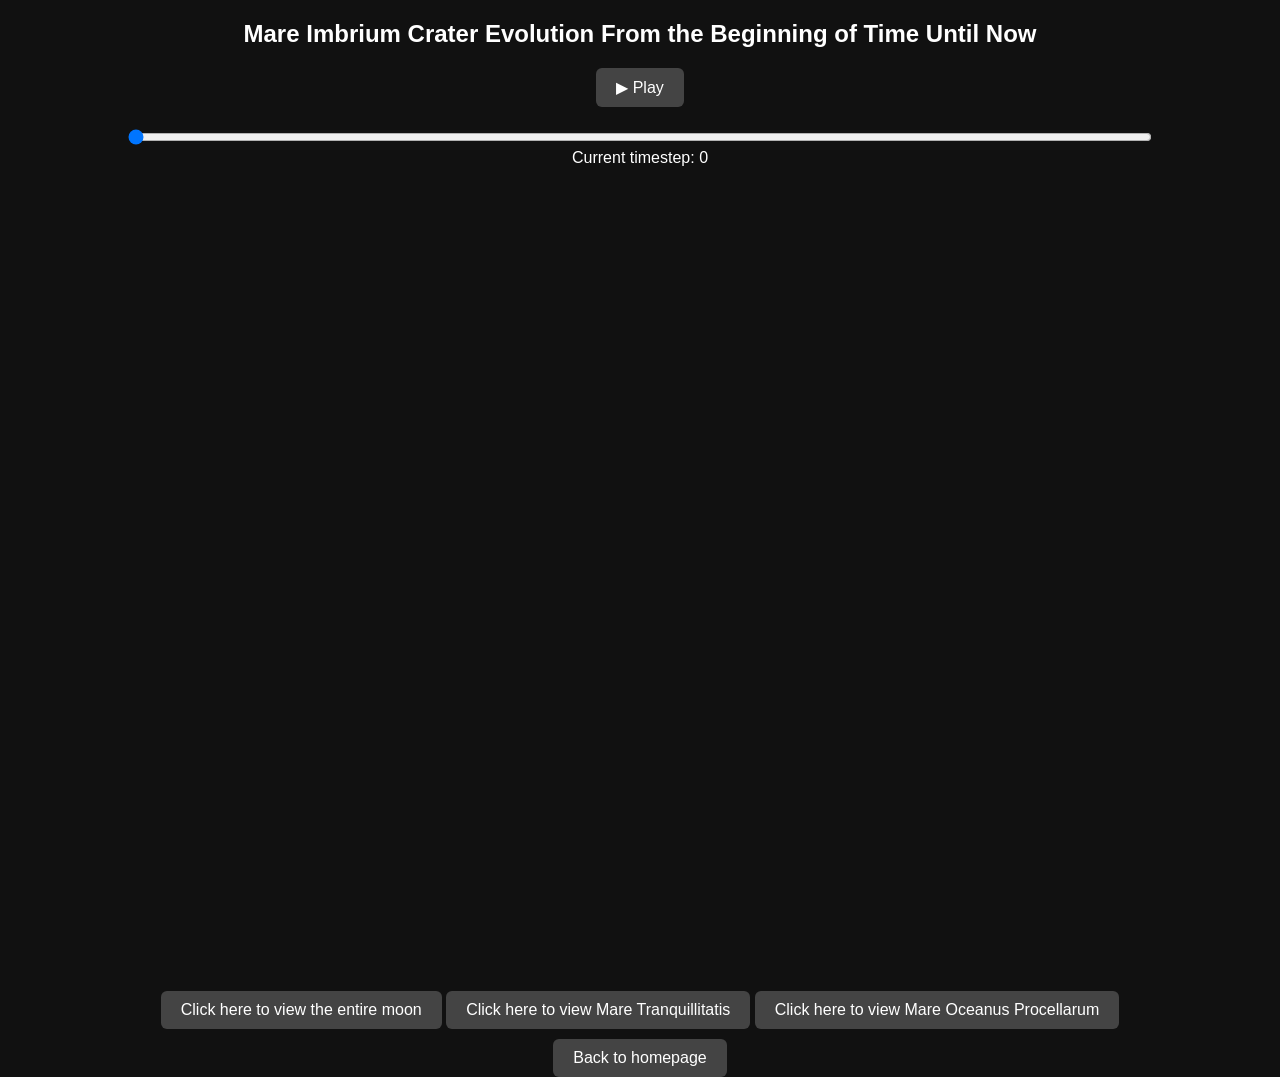
<file: imbrium.html>
<!DOCTYPE html>
<html lang="en">
<head>
  <link rel="stylesheet" href="style.css">
  <meta charset="UTF-8" />
  <title>Mare Imbrium Crater Evolution From the Beginning of Time Until Now</title>

  <script src="https://d3js.org/d3.v7.min.js"></script>

  <style>
    body {
      background: #111;
      color: white;
      font-family: sans-serif;
      text-align: center;
    }
    #sliderContainer { margin-top: 20px; }
    input[type="range"] { width: 80%; }

    button {
      padding: 10px 20px;
      background: #444;
      color: white;
      border: none;
      font-size: 16px;
      cursor: pointer;
      border-radius: 6px;
    }
  </style>
</head>

<body>
<h2>Mare Imbrium Crater Evolution From the Beginning of Time Until Now</h2>

<button id="playBtn">▶ Play</button>

<div id="sliderContainer">
  <input id="timeSlider" type="range" min="0" max="100" value="0" step="1">
  <div>Current timestep: <span id="timeValue">0</span></div>
</div>

<svg id="svg" width="800" height="800"></svg>

<script>
const width = 800, height = 800;
const svg = d3.select("#svg");

// Projection
let projection = d3.geoOrthographic()
  .scale(350)
  .translate([width/2, height/2])
  .clipAngle(90)
  .rotate([15.6, -32.8]);

const path = d3.geoPath().projection(projection);

// Draw sphere
svg.append("path")
  .datum({ type: "Sphere" })
  .attr("fill", "#222")
  .attr("stroke", "#888")
  .attr("d", path);

// Drag to rotate
svg.call(
  d3.drag()
    .on("drag", (event) => {
      const rot = projection.rotate();
      projection.rotate([rot[0] + event.dx * 0.25, rot[1] - event.dy * 0.25]);
      svg.select("path").attr("d", path);
      update(currentTimestep);
    })
);

// Load data
d3.json("mare_imbrium1.5m.json").then(data => {

  data.forEach(d => {
    d.Longitude = +d.Longitude;
    d.Latitude  = +d.Latitude;
    d.Size  = +d.Size;
    d.TimeStep = +d.TimeStep;
  });

  const minT = d3.min(data, d => d.TimeStep);
  const maxT = d3.max(data, d => d.TimeStep);

  const slider = document.getElementById("timeSlider");
  slider.min = minT;
  slider.max = maxT;

  const radiusScale = d3.scaleSqrt()
    .domain([0.5, 600])
    .range([1, 40]);

  let currentTimestep = minT;

  // --- Compute animation duration FIRST ---
  const totalSteps = Math.max(1, maxT - minT);  // avoid divide-by-zero
  const totalDurationMs = 20 * 1000;            // 30 seconds
  const stepDuration = totalDurationMs / totalSteps;

  // --- Update function (FIXED) ---
  function update(t) {
    const filtered = data.filter(d => d.TimeStep <= t);

    const circles = svg.selectAll("circle.survived")
      .data(filtered, d => d.Longitude + "_" + d.Latitude);

    circles.exit()
      .transition().duration(stepDuration * 0.7)
      .attr("r", 0)
      .remove();

    circles.enter()
      .append("circle")
      .attr("class", "survived")
      .attr("fill", "white")
      .attr("stroke", "black")
      .attr("stroke-width", 0.5)
      .attr("opacity", 0.9)
      .attr("r", 0)
      .attr("cx", d => projection([d.Longitude, d.Latitude])[0])
      .attr("cy", d => projection([d.Longitude, d.Latitude])[1])
      .merge(circles)
      .transition().duration(stepDuration)
      .attr("r", d => radiusScale(d.Size / 2))
      .attr("cx", d => projection([d.Longitude, d.Latitude])[0])
      .attr("cy", d => projection([d.Longitude, d.Latitude])[1]);
  }

  // Initial render
  update(minT);
  slider.value = minT;
  document.getElementById("timeValue").textContent = minT;

  // Slider control
  slider.addEventListener("input", () => {
    currentTimestep = +slider.value;
    document.getElementById("timeValue").textContent = currentTimestep;
    update(currentTimestep);
  });

  // --- Play button ---
  let playing = false;
  let timer = null;

  document.getElementById("playBtn").addEventListener("click", () => {
    if (!playing) {
      playing = true;
      document.getElementById("playBtn").textContent = "⏸ Pause";

      timer = setInterval(() => {
        currentTimestep++;

        if (currentTimestep > maxT) {
          clearInterval(timer);
          playing = false;
          document.getElementById("playBtn").textContent = "▶ Play";
          return;
        }

        slider.value = currentTimestep;
        document.getElementById("timeValue").textContent = currentTimestep;
        update(currentTimestep);

      }, stepDuration);

    } else {
      playing = false;
      document.getElementById("playBtn").textContent = "▶ Play";
      clearInterval(timer);
    }
  });

});
</script>

</body>
</html>

<div id="mareButtons">
  <button onclick="location.href='moon.html'">Click here to view the entire moon</button>
  <button onclick="location.href='tranq.html'">Click here to view Mare Tranquillitatis</button>
  <button onclick="location.href='oceanus.html'">Click here to view Mare Oceanus Procellarum</button>
</div>


<div id="homebutton">
  <button onclick="location.href='index.html'">Back to homepage</button>
</div>

</body>
</html>
</file>
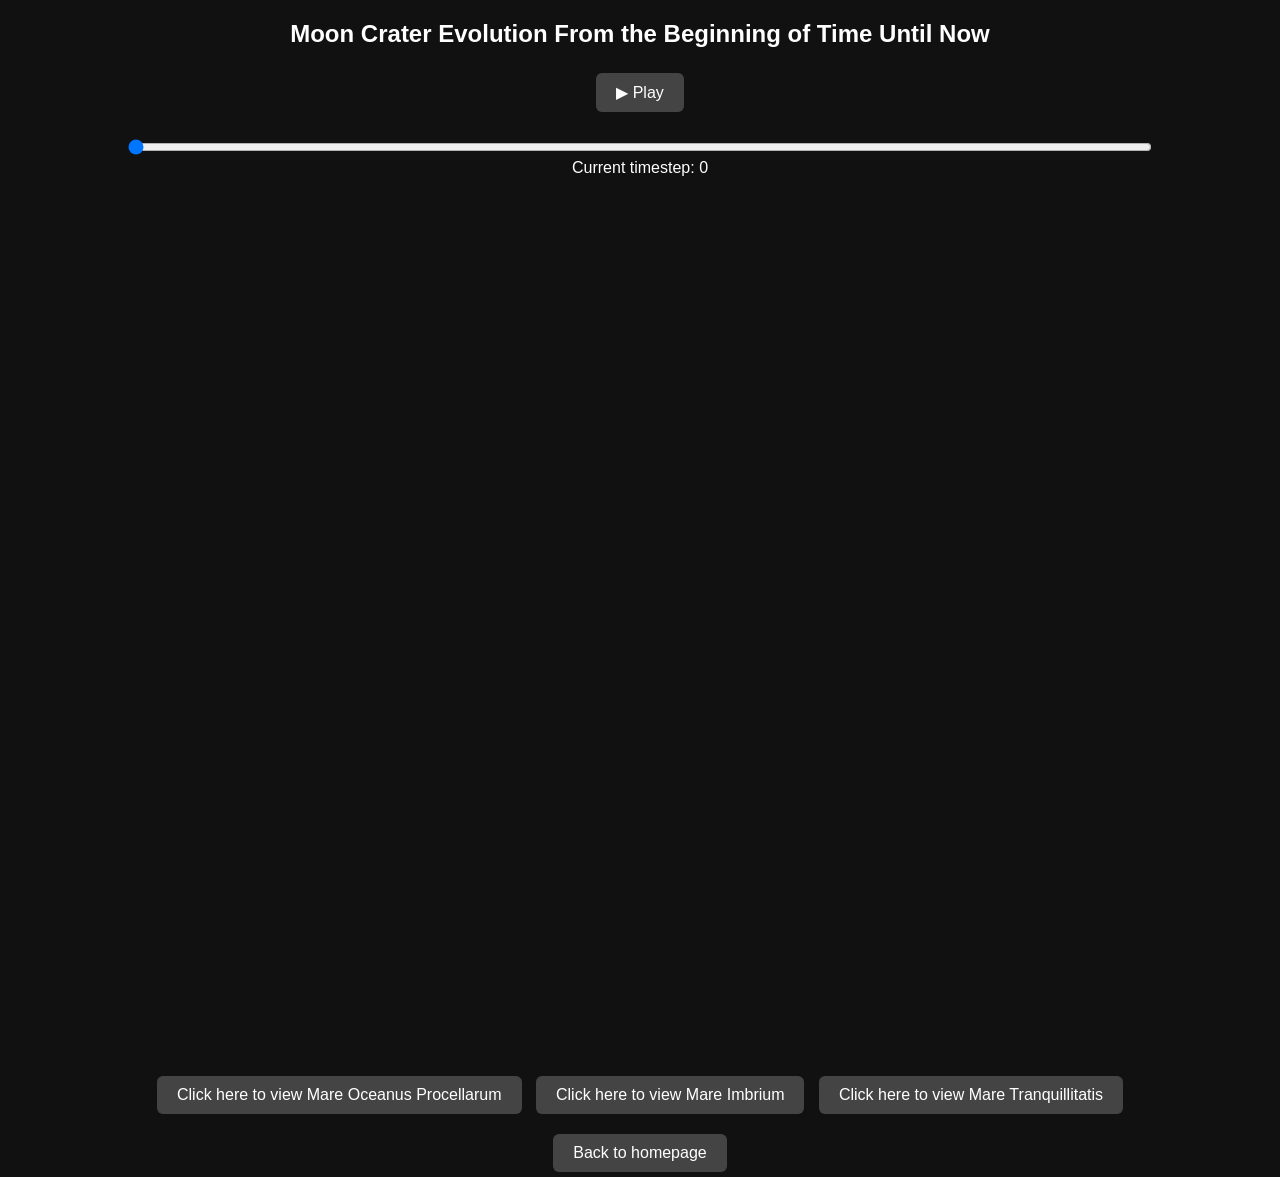
<file: moon.html>
<!DOCTYPE html>
<html lang="en">
<head>
    <link rel="stylesheet" href="style.css">
  <meta charset="UTF-8" />
  <title>Moon Crater Time Animation</title>

  <script src="https://d3js.org/d3.v7.min.js"></script>

  <style>
    body {
      background: #111;
      color: white;
      font-family: sans-serif;
      text-align: center;
    }
    #sliderContainer { margin-top: 20px; }
    input[type="range"] { width: 80%; }

    button {
      padding: 10px 20px;
      background: #444;
      color: white;
      border: none;
      font-size: 16px;
      cursor: pointer;
      border-radius: 6px;
      margin: 5px;
    }

    #cycleText {
      margin-top: 20px;
      font-size: 20px;
      font-weight: 300;
      color: #ddd;
      height: 30px;
    }

    #mareButtons {
      margin-top: 40px;
    }
  </style>
</head>

<body>
<h2>Moon Crater Evolution From the Beginning of Time Until Now</h2>

<button id="playBtn">▶ Play</button>

<div id="sliderContainer">
  <input id="timeSlider" type="range" min="0" max="100" value="0" step="1">
  <div>Current timestep: <span id="timeValue">0</span></div>
</div>

<div id="cycleText"></div>

<svg id="svg" width="800" height="800"></svg>

<script>
const width = 800, height = 800;
const svg = d3.select("#svg");

// Clear previous circles
svg.selectAll("circle").remove();

// Projection
let projection = d3.geoOrthographic()
  .scale(350)
  .translate([width/2, height/2])
  .clipAngle(90)
  .rotate([-90, 0]);

const path = d3.geoPath().projection(projection);

// Draw sphere
svg.append("path")
  .datum({ type: "Sphere" })
  .attr("fill", "#222")
  .attr("stroke", "#888")
  .attr("d", path);

// Drag rotation
svg.call(
  d3.drag().on("drag", (event) => {
    const rot = projection.rotate();
    projection.rotate([rot[0] + event.dx * 0.25, rot[1] - event.dy * 0.25]);
    svg.select("path").attr("d", path);
    if (currentTimestep >= minT) update(currentTimestep);
  })
);

// --------------------
// Text phrases
// --------------------
const phrases = [
  "As craters form on the moon, they can be overlapped by other craters that are formed after",
  "When more than 75% of the crater has been overlapped, we call this process erasure",
  "Due to erasure, much of the history of crater evolution is lost",
  "We must create a model in order to simulate the evolution of craters on the moon",
  "As time goes on, the moon is overlapped by many craters that erase the history of the moon",
  "What we see on the moon today is only a fraction of the craters that have ever formed",
  "By studying crater evolution, we can better understand the history of the moon",
];

let phraseIndex = 0;
let phraseTimer = null;

function startPhraseCycle() {
  document.getElementById("cycleText").textContent = phrases[0];
  phraseIndex = 1;

  phraseTimer = setInterval(() => {
    document.getElementById("cycleText").textContent = phrases[phraseIndex];
    phraseIndex = (phraseIndex + 1) % phrases.length;
  }, 7000);
}

function stopPhraseCycle() {
  clearInterval(phraseTimer);
  phraseTimer = null;
}

// --------------------
// Load crater data
// --------------------
let minT, maxT;
let currentTimestep = -999;

d3.json("animation_craters300k.json").then(data => {

  data.forEach(d => {
    d.Longitude = +d.Longitude;
    d.Latitude  = +d.Latitude;
    d.Size      = +d.Size;
    d.TimeStep  = +d.TimeStep;
  });

  minT = d3.min(data, d => d.TimeStep);
  maxT = d3.max(data, d => d.TimeStep);

  const slider = document.getElementById("timeSlider");
  slider.min = minT;
  slider.max = maxT;

  const radiusScale = d3.scaleSqrt()
    .domain([0.5, 600])
    .range([1, 40]);

  const totalSteps = Math.max(1, maxT - minT);
  const totalDurationMs = 40000;
  const stepDuration = totalDurationMs / totalSteps;

  // ----------------------------
  // Update crater circles
  // TWO circles per crater:
  //   1. black outline circle (fake stroke)
  //   2. white filled circle
  // ----------------------------
  function update(t) {
    const filtered = data.filter(d => d.TimeStep <= t);

    const getKey = d => d.Longitude + "_" + d.Latitude;
    const getX = d => projection([d.Longitude, d.Latitude])[0];
    const getY = d => projection([d.Longitude, d.Latitude])[1];
    const getR = d => radiusScale(d.Size / 2);

    // ---- OUTLINE (BLACK FILL, slightly bigger radius) ----
    const outline = svg.selectAll("circle.outline")
      .data(filtered, getKey);

    outline.exit()
      .transition().duration(stepDuration * 0.7)
      .attr("r", 0)
      .remove();

    outline.enter()
      .append("circle")
      .attr("class", "outline")
      .attr("fill", "#000")
      .attr("opacity", 1)
      .attr("r", 0)
      .attr("cx", getX)
      .attr("cy", getY)
      .merge(outline)
      .transition().duration(stepDuration)
      .attr("r", d => getR(d) + 1 )    // +1 px = stroke thickness
      .attr("cx", getX)
      .attr("cy", getY);

    // ---- INNER WHITE CIRCLE ----
    const inner = svg.selectAll("circle.inner")
      .data(filtered, getKey);

    inner.exit()
      .transition().duration(stepDuration * 0.7)
      .attr("r", 0)
      .remove();

    inner.enter()
      .append("circle")
      .attr("class", "inner")
      .attr("fill", "white")
      .attr("opacity", 0.9)
      .attr("r", 0)
      .attr("cx", getX)
      .attr("cy", getY)
      .merge(inner)
      .transition().duration(stepDuration)
      .attr("r", getR)
      .attr("cx", getX)
      .attr("cy", getY);
  }

  // --------------------
  // Slider control
  // --------------------
  slider.addEventListener("input", () => {
    currentTimestep = +slider.value;
    document.getElementById("timeValue").textContent = currentTimestep;
    if (currentTimestep >= minT) update(currentTimestep);
  });

  // --------------------
  // Play button
  // --------------------
  let playing = false;
  let timer = null;

  document.getElementById("playBtn").addEventListener("click", () => {

    if (!playing) {
      playing = true;
      document.getElementById("playBtn").textContent = "⏸ Pause";

      startPhraseCycle();

      currentTimestep = minT - 1;
      slider.value = minT;
      document.getElementById("timeValue").textContent = minT;

      timer = setInterval(() => {
        currentTimestep++;

        if (currentTimestep < minT) return;

        if (currentTimestep > maxT) {
          clearInterval(timer);
          stopPhraseCycle();
          playing = false;
          document.getElementById("playBtn").textContent = "▶ Play";
          return;
        }

        slider.value = currentTimestep;
        document.getElementById("timeValue").textContent = currentTimestep;
        update(currentTimestep);

      }, stepDuration);

    } else {
      playing = false;
      document.getElementById("playBtn").textContent = "▶ Play";
      clearInterval(timer);
      stopPhraseCycle();
    }
  });

});
</script>

<div id="mareButtons">
  <button onclick="location.href='oceanus.html'">Click here to view Mare Oceanus Procellarum</button>
  <button onclick="location.href='imbrium.html'">Click here to view Mare Imbrium</button>
  <button onclick="location.href='tranq.html'">Click here to view Mare Tranquillitatis</button>
</div>

<div id="homebutton">
  <button onclick="location.href='index.html'">Back to homepage</button>
</div>

</body>
</html>
</file>
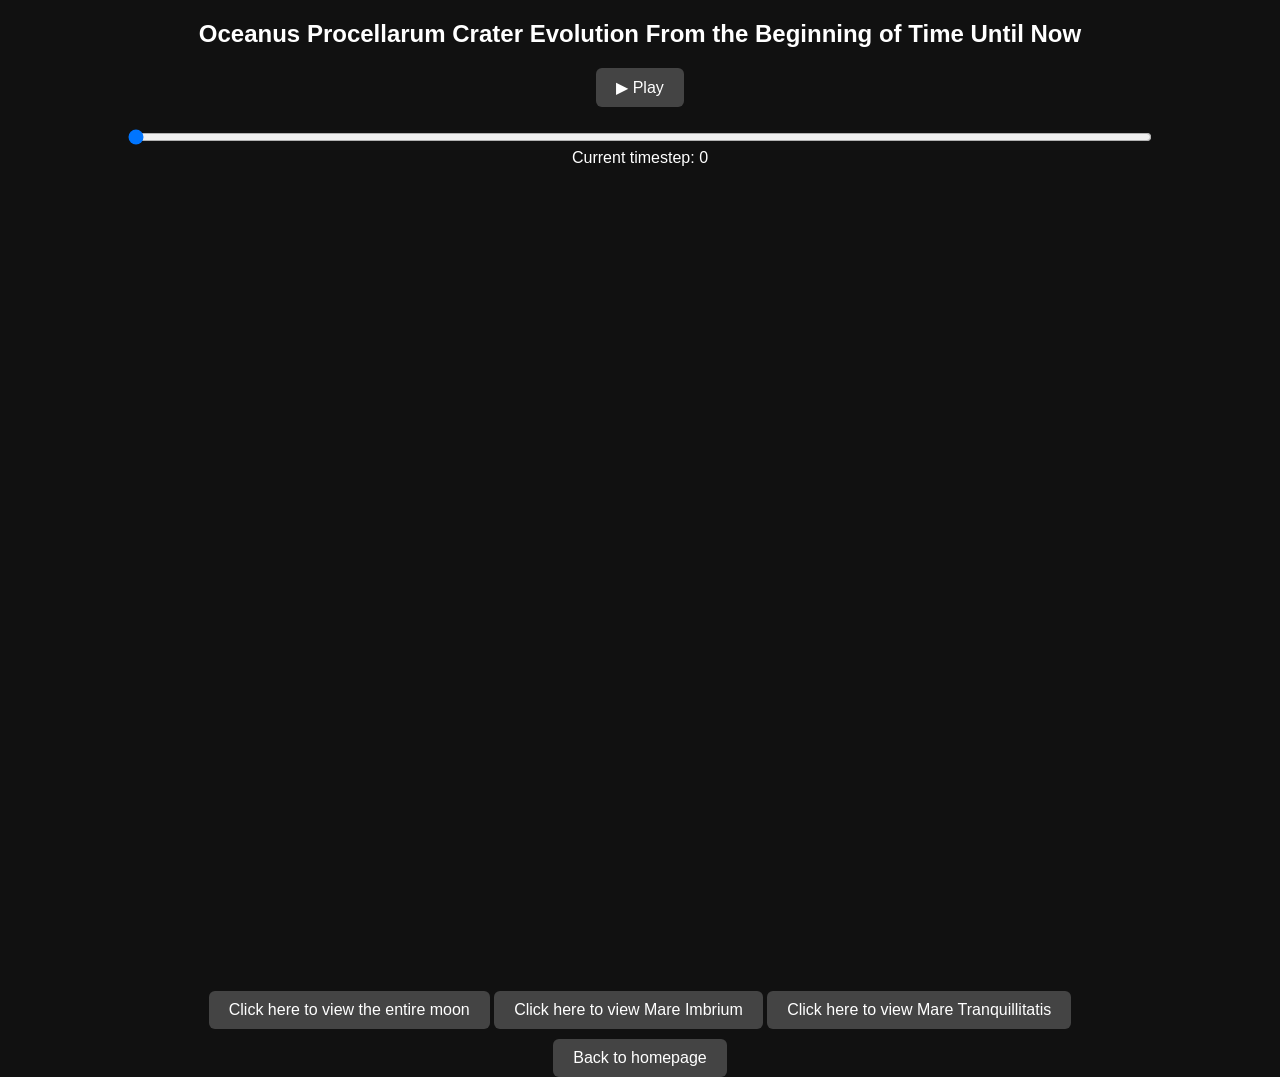
<file: oceanus.html>
<!DOCTYPE html>
<html lang="en">
<head>
  <link rel="stylesheet" href="style.css">

  <meta charset="UTF-8" />
  <title>Oceanus Procellarum Crater Evolution From the Beginning of Time Until Now</title>

  <script src="https://d3js.org/d3.v7.min.js"></script>

  <style>
    body {
      background: #111;
      color: white;
      font-family: sans-serif;
      text-align: center;
    }
    #sliderContainer { margin-top: 20px; }
    input[type="range"] { width: 80%; }

    button {
      padding: 10px 20px;
      background: #444;
      color: white;
      border: none;
      font-size: 16px;
      cursor: pointer;
      border-radius: 6px;
    }
  </style>
</head>

<body>
<h2>Oceanus Procellarum Crater Evolution From the Beginning of Time Until Now</h2>

<button id="playBtn">▶ Play</button>

<div id="sliderContainer">
  <input id="timeSlider" type="range" min="0" max="100" value="0" step="1">
  <div>Current timestep: <span id="timeValue">0</span></div>
</div>

<svg id="svg" width="800" height="800"></svg>

<script>
const width = 800, height = 800;
const svg = d3.select("#svg");

// Projection
let projection = d3.geoOrthographic()
  .scale(350)
  .translate([width/2, height/2])
  .clipAngle(90)
  .rotate([-90, 0]);

const path = d3.geoPath().projection(projection);

// Draw sphere
svg.append("path")
  .datum({ type: "Sphere" })
  .attr("fill", "#222")
  .attr("stroke", "#888")
  .attr("d", path);

// Drag to rotate
svg.call(
  d3.drag()
    .on("drag", (event) => {
      const rot = projection.rotate();
      projection.rotate([rot[0] + event.dx * 0.25, rot[1] - event.dy * 0.25]);
      svg.select("path").attr("d", path);
      update(currentTimestep);
    })
);

// Load data
d3.json("oceanus_procellarum.json1.5m").then(data => {

  data.forEach(d => {
    d.Longitude = +d.Longitude;
    d.Latitude  = +d.Latitude;
    d.Size  = +d.Size;
    d.TimeStep = +d.TimeStep;
  });

  const minT = d3.min(data, d => d.TimeStep);
  const maxT = d3.max(data, d => d.TimeStep);

  const slider = document.getElementById("timeSlider");
  slider.min = minT;
  slider.max = maxT;

  const radiusScale = d3.scaleSqrt()
    .domain([0.5, 600])
    .range([1, 40]);

  let currentTimestep = minT;

  // --- Compute animation duration FIRST ---
  const totalSteps = Math.max(1, maxT - minT);  // avoid divide-by-zero
  const totalDurationMs = 20 * 1000;            // 30 seconds
  const stepDuration = totalDurationMs / totalSteps;

  // --- Update function (FIXED) ---
  function update(t) {
    const filtered = data.filter(d => d.TimeStep <= t);

    const circles = svg.selectAll("circle.survived")
      .data(filtered, d => d.Longitude + "_" + d.Latitude);

    circles.exit()
      .transition().duration(stepDuration * 0.7)
      .attr("r", 0)
      .remove();

    circles.enter()
      .append("circle")
      .attr("class", "survived")
      .attr("fill", "white")
      .attr("stroke", "black")
      .attr("stroke-width", 0.5)
      .attr("opacity", 0.9)
      .attr("r", 0)
      .attr("cx", d => projection([d.Longitude, d.Latitude])[0])
      .attr("cy", d => projection([d.Longitude, d.Latitude])[1])
      .merge(circles)
      .transition().duration(stepDuration)
      .attr("r", d => radiusScale(d.Size / 2))
      .attr("cx", d => projection([d.Longitude, d.Latitude])[0])
      .attr("cy", d => projection([d.Longitude, d.Latitude])[1]);
  }

  // Initial render
  update(minT);
  slider.value = minT;
  document.getElementById("timeValue").textContent = minT;

  // Slider control
  slider.addEventListener("input", () => {
    currentTimestep = +slider.value;
    document.getElementById("timeValue").textContent = currentTimestep;
    update(currentTimestep);
  });

  // --- Play button ---
  let playing = false;
  let timer = null;

  document.getElementById("playBtn").addEventListener("click", () => {
    if (!playing) {
      playing = true;
      document.getElementById("playBtn").textContent = "⏸ Pause";

      timer = setInterval(() => {
        currentTimestep++;

        if (currentTimestep > maxT) {
          clearInterval(timer);
          playing = false;
          document.getElementById("playBtn").textContent = "▶ Play";
          return;
        }

        slider.value = currentTimestep;
        document.getElementById("timeValue").textContent = currentTimestep;
        update(currentTimestep);

      }, stepDuration);

    } else {
      playing = false;
      document.getElementById("playBtn").textContent = "▶ Play";
      clearInterval(timer);
    }
  });

});
</script>

<div id="mareButtons">
  <button onclick="location.href='moon.html'">Click here to view the entire moon</button>
  <button onclick="location.href='imbrium.html'">Click here to view Mare Imbrium</button>
  <button onclick="location.href='tranq.html'">Click here to view Mare Tranquillitatis</button>
</div>

<div id="homebutton">
  <button onclick="location.href='index.html'">Back to homepage</button>
</div>

</body>
</html>
</file>
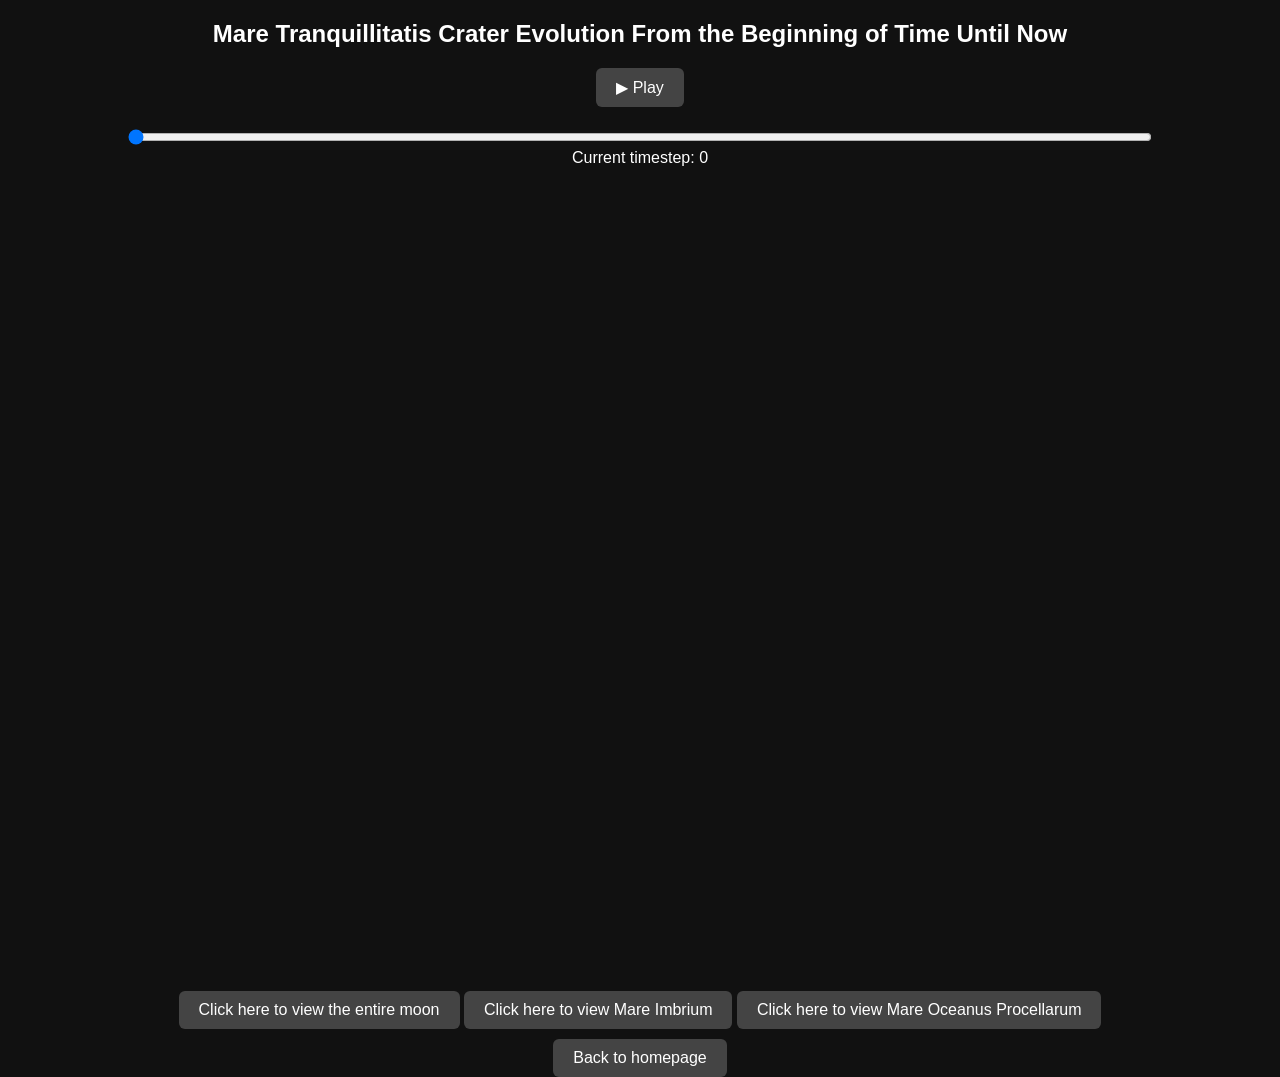
<file: tranq.html>
<!DOCTYPE html>
<html lang="en">
<head>
  <link rel="stylesheet" href="style.css">
  <meta charset="UTF-8" />
  <title>Mare Tranquillitatis Crater Evolution From the Beginning of Time Until Now</title>

  <script src="https://d3js.org/d3.v7.min.js"></script>

  <style>
    body {
      background: #111;
      color: white;
      font-family: sans-serif;
      text-align: center;
    }
    #sliderContainer { margin-top: 20px; }
    input[type="range"] { width: 80%; }

    button {
      padding: 10px 20px;
      background: #444;
      color: white;
      border: none;
      font-size: 16px;
      cursor: pointer;
      border-radius: 6px;
    }
  </style>
</head>

<body>
<h2>Mare Tranquillitatis Crater Evolution From the Beginning of Time Until Now</h2>

<button id="playBtn">▶ Play</button>

<div id="sliderContainer">
  <input id="timeSlider" type="range" min="0" max="100" value="0" step="1">
  <div>Current timestep: <span id="timeValue">0</span></div>
</div>

<svg id="svg" width="800" height="800"></svg>

<script>
const width = 800, height = 800;
const svg = d3.select("#svg");

// Projection
let projection = d3.geoOrthographic()
  .scale(350)
  .translate([width/2, height/2])
  .clipAngle(90)
  .rotate([-31.4, -8.5]);

const path = d3.geoPath().projection(projection);

// Draw sphere
svg.append("path")
  .datum({ type: "Sphere" })
  .attr("fill", "#222")
  .attr("stroke", "#888")
  .attr("d", path);

// Drag to rotate
svg.call(
  d3.drag()
    .on("drag", (event) => {
      const rot = projection.rotate();
      projection.rotate([rot[0] + event.dx * 0.25, rot[1] - event.dy * 0.25]);
      svg.select("path").attr("d", path);
      update(currentTimestep);
    })
);

// Load data
d3.json("tranq.json").then(data => {

  data.forEach(d => {
    d.Longitude = +d.Longitude;
    d.Latitude  = +d.Latitude;
    d.Size  = +d.Size;
    d.TimeStep = +d.TimeStep;
  });

  const minT = d3.min(data, d => d.TimeStep);
  const maxT = d3.max(data, d => d.TimeStep);

  const slider = document.getElementById("timeSlider");
  slider.min = minT;
  slider.max = maxT;

  const radiusScale = d3.scaleSqrt()
    .domain([0.5, 600])
    .range([1, 40]);

  let currentTimestep = minT;

  // --- Compute animation duration FIRST ---
  const totalSteps = Math.max(1, maxT - minT);  // avoid divide-by-zero
  const totalDurationMs = 20 * 1000;            // 30 seconds
  const stepDuration = totalDurationMs / totalSteps;

  // --- Update function (FIXED) ---
  function update(t) {
    const filtered = data.filter(d => d.TimeStep <= t);

    const circles = svg.selectAll("circle.survived")
      .data(filtered, d => d.Longitude + "_" + d.Latitude);

    circles.exit()
      .transition().duration(stepDuration * 0.7)
      .attr("r", 0)
      .remove();

    circles.enter()
      .append("circle")
      .attr("class", "survived")
      .attr("fill", "white")
      .attr("stroke", "black")
      .attr("stroke-width", 0.5)
      .attr("opacity", 0.9)
      .attr("r", 0)
      .attr("cx", d => projection([d.Longitude, d.Latitude])[0])
      .attr("cy", d => projection([d.Longitude, d.Latitude])[1])
      .merge(circles)
      .transition().duration(stepDuration)
      .attr("r", d => radiusScale(d.Size / 2))
      .attr("cx", d => projection([d.Longitude, d.Latitude])[0])
      .attr("cy", d => projection([d.Longitude, d.Latitude])[1]);
  }

  // Initial render
  update(minT);
  slider.value = minT;
  document.getElementById("timeValue").textContent = minT;

  // Slider control
  slider.addEventListener("input", () => {
    currentTimestep = +slider.value;
    document.getElementById("timeValue").textContent = currentTimestep;
    update(currentTimestep);
  });

  // --- Play button ---
  let playing = false;
  let timer = null;

  document.getElementById("playBtn").addEventListener("click", () => {
    if (!playing) {
      playing = true;
      document.getElementById("playBtn").textContent = "⏸ Pause";

      timer = setInterval(() => {
        currentTimestep++;

        if (currentTimestep > maxT) {
          clearInterval(timer);
          playing = false;
          document.getElementById("playBtn").textContent = "▶ Play";
          return;
        }

        slider.value = currentTimestep;
        document.getElementById("timeValue").textContent = currentTimestep;
        update(currentTimestep);

      }, stepDuration);

    } else {
      playing = false;
      document.getElementById("playBtn").textContent = "▶ Play";
      clearInterval(timer);
    }
  });

});
</script>

<div id="mareButtons">
  <button onclick="location.href='moon.html'">Click here to view the entire moon</button>
  <button onclick="location.href='imbrium.html'">Click here to view Mare Imbrium</button>
  <button onclick="location.href='oceanus.html'">Click here to view Mare Oceanus Procellarum</button>
</div>

<div id="homebutton">
  <button onclick="location.href='index.html'">Back to homepage</button>
</div>

</body>
</html>
</file>
<file: style.css>
/* ============================
   Global Styles
============================ */
body {
    margin: 0;
    font-family: sans-serif;
    background-color: #121212;
    color: #e0e0e0;
    overflow-x: hidden;
}

/* Page Indicator */
.page-indicator {
    position: fixed;
    top: 20px;
    right: 20px;
    background: rgba(0,0,0,0.7);
    padding: 10px 20px;
    border-radius: 20px;
    font-size: 16px;
    color: #ffff00;
    z-index: 1000;
    backdrop-filter: blur(5px);
}

/* Full Page Sections */
.fullpage-section {
    min-height: 100vh;
    height: 100vh;
    width: 100%;
    display: flex;
    align-items: center;
    justify-content: center;
    position: relative;
    box-sizing: border-box;
}

/* Section Content Wrapper */
.section-content {
    width: 100%;
    height: 100%;
    display: flex;
    box-sizing: border-box;
}

/* Centered Sections (Title, Intro, Conclusion) */
.section-content.centered {
    flex-direction: column;
    align-items: center;
    justify-content: center;
    padding: 40px;
    max-width: 900px;
    margin: 0 auto;
    text-align: center;
}

.section-content.centered h1 {
    font-size: 4rem;
    color: #fff;
    margin-bottom: 20px;
    font-weight: 700;
}

.section-content.centered h2 {
    font-size: 3rem;
    color: #ffff00;
    margin-bottom: 20px;
}

.section-content.centered h3 {
    font-size: 1.2rem;
    color: #c1ca48;
    margin-bottom: 10px;
}

.section-content.centered p {
    font-size: 1.4rem;
    line-height: 1.6;
    color: #ccc;
    margin: 15px 0;
}

.section-content.centered .subtitle {
    font-size: 1.5rem;
    color: #aaa;
    margin-top: 10px;
    font-style: italic;
}

.section-content.centered ul {
    text-align: left;
    max-width: 600px;
    margin: 20px auto;
    font-size: 1.3rem;
    line-height: 1.8;
}

.section-content.centered li { margin: 10px 0; }

/* Hero GIF */
.hero-gif {
    width: 60%;
    max-width: 350px;
    min-width: 260px;
    margin: 2rem auto;
    display: block;
    border-radius: 16px;
    box-shadow: 0 10px 30px rgba(0,0,0,0.4);
}

.click-zone {
    cursor: pointer;
    /* border: 2px dashed red; */
}

#game-feedback {
    margin-top: 8px;
    font-weight: bold;
    font-size: 1.2rem;
    color: #60e73e;
    transition: opacity 0.3s ease;
}

.modal {
  display: none; /* hidden by default */
  position: fixed;
  z-index: 10000;
  left: 0;
  top: 0;
  width: 100%;
  height: 100%;
  overflow: auto;
  background: rgba(0,0,0,0.7);
}

.modal-content {
  background-color: #1a1a1a;
  margin: 15% auto;
  padding: 20px;
  border: 2px solid #ffff00;
  border-radius: 10px;
  width: 70%;
  max-width: 400px;
  color: #fff;
  text-align: center;
}

#moon-fact-text {
  font-size: 1.5rem;
  margin-top: 30px;
}

.close {
  float: right;
  font-size: 28px;
  font-weight: bold;
  cursor: pointer;
}



/* Scroll Hint */
.scroll-hint {
    margin-top: 40px;
    font-size: 1.2rem;
    color: #ffff00;
    animation: bounce 2s infinite;
}
@keyframes bounce {
    0%, 20%, 50%, 80%, 100% { transform: translateY(0); }
    40% { transform: translateY(-10px); }
    60% { transform: translateY(-5px); }
}

/* Highlight Notes */
 .text-panel .highlight-note {
    color: #fac04c;
}


/* ============================
   Split Sections (Text + Viz)
============================ */
.section-content.split { flex-direction: row; height: 100%; gap: 0; }

.text-panel {
    flex: 0 0 40%;
    padding: 60px 50px;
    overflow-y: auto;
    display: flex;
    flex-direction: column;
    justify-content: center;
    background: rgba(20,20,20,0.5);
    border-right: 1px solid #444;
    box-sizing: border-box;
}

.text-panel h2 {
    font-size: 2.5rem;
    color: #ffff00;
    margin-bottom: 25px;
}

.text-panel p {
    font-size: 1.2rem;
    line-height: 1.8;
    color: #ccc;
    margin: 15px 0;
}

.text-panel ul { margin: 20px 0; padding-left: 30px; }
.text-panel li { margin: 12px 0; line-height: 1.8; font-size: 1.15rem; }
.text-panel strong { color: #fff; font-size: 1.2rem; }

.viz-panel {
    flex: 1;
    display: flex;
    flex-direction: column;
    align-items: center;
    justify-content: center;
    padding: 20px;
    box-sizing: border-box;
}

/* Info Box */
.info-box {
    background: rgba(255,255,0,0.1);
    border: 1px solid #ffff00;
    border-radius: 8px;
    padding: 15px;
    margin-top: 20px;
    font-size: 1.1rem;
    line-height: 1.7;
}
.info-box strong { color: #ffff00; font-size: 1.15rem; }

/* ============================
   Visualization Containers
============================ */
/* #mareMapVisualization,
#craterVizVisualization,
#mareStatsVisualization,
#timelineVisualization {
    width: 100%;
    height: 80vh;
    display: flex;
    justify-content: center;
    align-items: center;
    background: rgba(0,0,0,0.2);
    border-radius: 10px;
    box-shadow: 0 4px 20px rgba(0,0,0,0.5);
} */

#mareMapVisualization svg,
#craterVizVisualization svg,
#mareStatsVisualization svg,
#timelineVisualization svg {
    max-width: 100%;
    max-height: 100%;
    border-radius: 8px;
    box-shadow: 0 0 30px rgba(255,255,255,0.05);
}

/* ============================
   Crater Timeline (Section 5)
============================ */
/* Diameter indicator dot matching timeline crater style */
.diameter-indicator {
    display: inline-block;
    width: 16px;
    height: 16px;
    background-color: rgba(255,165,0,0.6); 
    border: 1px solid #fff;                 
    border-radius: 50%;
    margin-right: 8px;
    vertical-align: middle;
}

/* Slider container and alignment */
#sliderContainer {
    text-align: center;
    margin: 20px 0;
    width: 100%;
}

#sliderContainer label {
    font-size: 1.6em; /* increase as needed */
    font-weight: bold;
    color: #ffff00;   /* optional: match slider display color */
}

.slider-wrapper {
    display: flex;
    align-items: center;
    justify-content: center;
    gap: 16px;
}

/* Slider track */
#timestepSlider {
    flex: 1;
    max-width: 600px;
    height: 8px;
    background: rgba(255,255,255,0.2);
    border-radius: 4px;
    cursor: pointer;
}

/* Slider thumb */
#timestepSlider::-webkit-slider-thumb,
#timestepSlider::-moz-range-thumb {
    width: 20px;
    height: 20px;
    background: #ffff00;
    border-radius: 50%;
    cursor: pointer;
    box-shadow: 0 0 6px rgba(255,255,0,0.7);
    transition: transform 0.2s;
}

#timestepSlider:hover::-webkit-slider-thumb,
#timestepSlider:hover::-moz-range-thumb {
    transform: scale(1.2);
}

/* Display the current slider value */
.timestep-display {
    color: #ffff00;
    font-size: 1.8em;
    font-weight: bold;
    min-width: 40px;
    text-align: center;
    background: rgba(255,255,0,0.1);
    padding: 8px 16px;
    border-radius: 6px;
    border: 2px solid rgba(255,255,0,0.3);
}

/* ============================
   Mare Stats Panel (Section 6)
============================ */
.text-panel {
    position: relative;
}

#mareStatsPanel {
    position: relative !important;
    left: auto !important;
    right: auto !important;
    background: rgba(30, 30, 30, 0.8);
    border-radius: 12px;
    padding: 24px;
    margin-top: 24px;
    border: 1px solid rgba(255, 255, 0, 0.2);
    overflow-y: auto; /* Allow scrolling */
    max-height: calc(100vh - 300px); /* Limit height to viewport */
}

#mareStatsPanel h3 { 
    color: #ffff00; 
    margin-bottom: 24px; 
    font-size: 24px; 
    border-bottom: 2px solid rgba(255, 255, 0, 0.4); 
    padding-bottom: 12px;
    text-align: center;
}

/* Main Layout: Stats Left, Histogram Right */
.stats-layout {
    display: grid;
    grid-template-columns: 0.8fr 1.2fr;
    gap: 24px;
    align-items: start;
    min-height: 300px; /* Reduced from 400px */
}

/* Stats Container - Left Column */
#mareStatsContainer {
    display: flex;
    flex-direction: column;
    gap: 20px;
    justify-content: center;
}


#mareStatsContainer p {
    margin: 1px 0;  /*  adjust the number to increase/decrease spacing */
    font-size: 100%;
}

.stat-item {
    display: flex;
    flex-direction: column;
    gap: 4px;
}

.stat-label {
    font-size: 13px;
    color: #999;
    text-transform: uppercase;
    letter-spacing: 0.5px;
    font-weight: 600;
}

.stat-value {
    font-size: 28px;
    font-weight: bold;
    color: #fff;
    line-height: 1.2;
}

.stat-value.highlight {
    color: #ffff00;
}

/* Histogram Container - Right Column */
.histogram-container {
    width: 100%;
    max-width: 100%;
    padding: 16px;
    background: rgba(0, 0, 0, 0.3);
    border-radius: 10px;
    border: 1px solid rgba(255, 255, 255, 0.1);
    display: flex;
    flex-direction: column;
    box-sizing: border-box;
    min-height: 280px; /* Reduced */
}

.histogram-title {
    font-size: 12px;
    color: #aaaaaa;
    text-align: center;
    margin-bottom: 16px;
    text-transform: uppercase;
    letter-spacing: 1px;
    flex-shrink: 0;
}

/* Histogram SVG */
#mareSizeHistogram { 
    background: transparent !important;
    border-radius: 8px; 
    display: block !important;
    max-width: 100% !important; /* Constrain to container */
    height: auto !important;
}

/* Legend */
.legend {
    display: flex;
    justify-content: center;
    gap: 24px;
    margin-bottom: 20px;
    padding: 12px;
    background: rgba(0, 0, 0, 0.2);
    border-radius: 8px;
}

.legend-item {
    display: flex;
    align-items: center;
    gap: 8px;
    font-size: 13px;
    color: #ccc;
}

.legend-color {
    width: 16px;
    height: 16px;
    border-radius: 50%;
    border: 2px solid rgba(255, 255, 255, 0.3);
}

/* Crater Extremes - Full Width Below */
#panelCraters {
    margin-top: 24px;
    display: grid;
    grid-template-columns: 1fr 1fr;
    gap: 16px;
    padding-top: 20px;
    border-top: 1px solid rgba(255, 255, 255, 0.1);
}

.crater-extreme {
    background: rgba(255, 255, 255, 0.04);
    border-left: 3px solid #ffff00;
    padding: 14px 16px;
    border-radius: 6px;
}

.crater-extreme-label {
    color: #ffff00;
    font-weight: bold;
    font-size: 16px;
    margin-bottom: 6px;
}

.crater-extreme-details {
    color: #ccc;
    font-size: 13px;
    line-height: 1.6;
}

#mareStatsPanel .stat-survived { color: #00ffbf; }
#mareStatsPanel .stat-erased { color: #ff4d4d; }
#mareStatsPanel .stat-total { color: #fff; font-weight: bold; }

/* Responsive adjustments */
@media (max-width: 1024px) {
    .stats-layout {
        grid-template-columns: 1fr;
        gap: 24px;
        min-height: auto;
    }
    
    #panelCraters {
        grid-template-columns: 1fr;
    }
}

@media (max-width: 768px) {
    .stat-value {
        font-size: 24px;
    }
    
    #mareStatsPanel {
        padding: 20px;
    }
}

/* ============================
   Mare Map & Craters
============================ */
.mare-polygon { fill: rgba(9,255,0,0.1); stroke: rgba(124,247,72,1); stroke-width: 1; cursor: pointer; transition: fill 0.2s, stroke 0.2s; }
.mare-polygon.hover { fill: rgba(255,0,225,0.3); stroke: rgb(217,0,255); }
.mare-polygon.selected { stroke: #ffff00 !important; stroke-width: 2 !important; transition: stroke 0.2s ease-in-out; }
.mare-label { font-size: 15px; fill: rgb(189,231,22); text-anchor: middle; }
.mare-arrow { stroke: rgb(255,247,0); stroke-width: 2px; }

.crater { stroke: #d3a0c7; stroke-width: 0.3; opacity: 0.8; cursor: pointer; transition: all 0.2s ease; }
.crater-hover { fill: rgba(247,124,29,0.4); stroke: #d25151; stroke-width: 0.5; opacity: 0.9; }

.tooltip {
    position: absolute;
    background: rgba(0,0,0,0.9);
    color: white;
    padding: 12px 15px;
    border-radius: 6px;
    pointer-events: none;
    font-size: 15px;
    z-index: 1000;
    border: 1px solid rgba(255,255,255,0.2);
    box-shadow: 0 4px 12px rgba(0,0,0,0.5);
    line-height: 1.6;
}
.tooltip strong { color: #ffff00; font-size: 16px; }

.hexbin-group path { stroke: #fff; stroke-width: 0.5px; fill-opacity: 0.8; transition: fill 0.4s, opacity 0.4s; }
.hexbin-group path:hover { fill-opacity: 1; cursor: pointer; }

/* Animation Button */
.formation-controls { display: flex; align-items: center; margin: 10px 0; position: relative; z-index: 10; }
.formation-button { padding: 6px 12px; font-size: 20px; cursor: pointer; background-color: #ffaa00; border: none; border-radius: 4px; color: #000; transition: background 0.2s; }
.formation-button:hover { background-color: #ff9500; }

/* ============================
   Responsive
============================ */

@media (max-width: 1024px) {
    .section-content.split { flex-direction: column; }
    .text-panel { flex: 0 0 auto; max-height: 50vh; border-right: none; border-bottom: 1px solid #444; }
    .viz-panel { flex: 1; }
    #mareMapVisualization,
    #craterVizVisualization,
    #mareStatsVisualization,
    #timelineVisualization { height: 45vh; }
    .text-panel h2 { font-size: 2rem; }
    .text-panel p, .text-panel li { font-size: 1.05rem; }
}

@media (max-width: 768px) {
    .section-content.centered h1 { font-size: 3rem; }
    .section-content.centered h2 { font-size: 2.2rem; }
    .section-content.centered p { font-size: 1.1rem; }
    .text-panel { padding: 30px 25px; }
    #timestepSlider { max-width: 80%; }
    #mareStatsPanel { right: 10px; left: 10px; bottom: 10px; top: auto; padding: 16px; }
}

.histogram-container {
    display: flex;
    flex-direction: column;   /* Keep elements stacked vertically */
    align-items: center;      /* Centers SVGs (and titles) horizontally */
    justify-content: center;  /* Optional: vertical centering */
}

@media (min-width: 1440px) {
    html {
        font-size: 100%;
    }

    .text-panel p,
    .text-panel li {
        font-size: 1.35rem;
    }

    .section-content.centered p {
        max-width: 1000px;
    }
}

#mareButtons {
    text-align: center;
}

#homebutton {
    display: block;
    width: 100%;
    text-align: center;
    padding-top: 10px;  
}

.animationbutton {
  background: #3a3a3a;        /* solid grey */
  color: #4da3ff;             /* soft blue text */
  padding: 16px 40px;
  border: none;
  border-radius: 40px;        /* same pill shape */
  font-size: 22px;
  font-weight: 500;
  cursor: pointer;
  transition: 0.25s ease;
}

.animationbutton:hover {
  background: #4a4a4a;        /* slightly lighter grey on hover */
  color: #78b7ff;             /* brighter blue on hover */
  transform: translateY(-2px);
}


.fullpage-section .section-content p.citation {
    margin-top: 3rem;
    font-size: 1.0rem !important;
    color: #e9da68;
    line-height: 1.6;
    max-width: 800px;
    text-align: left;
}
    
.fullpage-section .section-content p.citation strong {
    color: #f9faf1;
}

.fullpage-section .section-content p.citation a {
    color: #5c8ad9;
    text-decoration: none;
}
.fullpage-section .section-content p.citation a:hover {
    text-decoration: underline;
}
</file>
